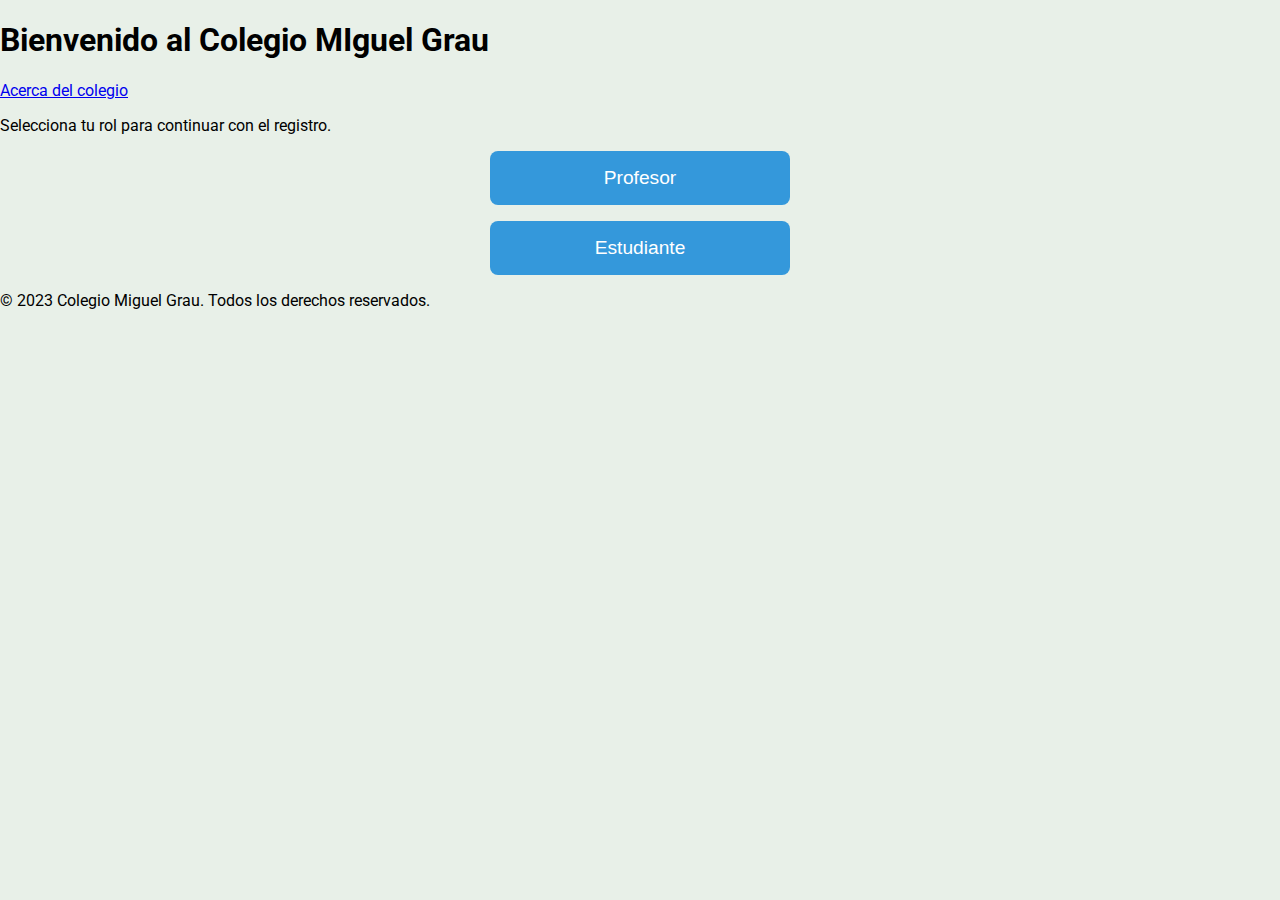
<file: pages/index.html>
<!DOCTYPE html>
<html lang="es">

<head>
    <meta charset="UTF-8">
    <meta name="viewport" content="width=device-width, initial-scale=1.0">
    <title>Colegio Miguel Grau - Registro de Usuario</title>
    <link rel="stylesheet" href="/styles/style.css">
</head>

<body>
    <header><!--navegacion-->
        <h1>Bienvenido al Colegio MIguel Grau</h1>
        <nav>
            <a href="/pages/acercade.html" class="acerca">Acerca del colegio</a>
        </nav>
        <p>Selecciona tu rol para continuar con el registro.</p>
    </header>

    <main><!--Contenido principal-->
        <div class="contenedor-seleccion">
            <button onclick="window.location.href='registro_profesor.html'" class="btn-rol"> Profesor</button>
            <button onclick="window.location.href='registro_estudiante.html'" class="btn-rol"> Estudiante</button>
        </div>
    </main>
<!--piede pagina-->
    <footer>
        <p>&copy; 2023 Colegio Miguel Grau. Todos los derechos reservados.</p>
    </footer>
</body>

</html>
</file>
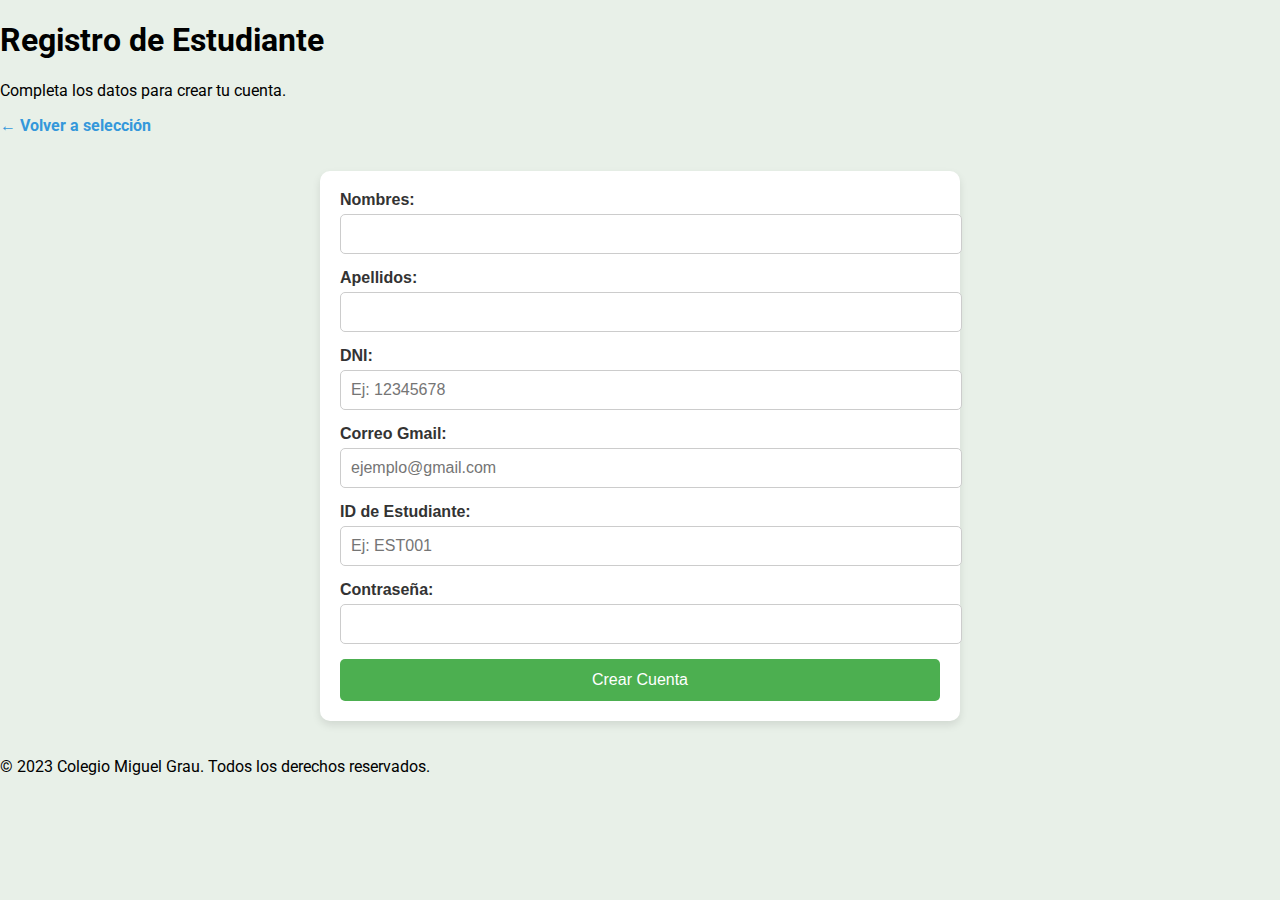
<file: registro_estudiante.html>
<!DOCTYPE html>
<html lang="es">
<head>
    <meta charset="UTF-8">
    <meta name="viewport" content="width=device-width, initial-scale=1.0">
    <title>Registro de Estudiante - Colegio MIguel Grau</title>
    <link rel="stylesheet" href="styles/style.css">
</head>
<body>
    <header>
        <h1>Registro de Estudiante</h1>
        <p>Completa los datos para crear tu cuenta.</p>
        <a href="index.html" class="btn-volver">← Volver a selección</a>
    </header>
    
    <main>
        <!--formulario-->
        <form id="formEstudiante" class="formulario" onsubmit="alert('¡Registro de estudiante enviado! (Simulación)'); return false;">
            <label for="nombres">Nombres:</label>
            <input type="text" id="nombres" name="nombres" required>
            
            <label for="apellidos">Apellidos:</label>
            <input type="text" id="apellidos" name="apellidos" required>
            
            <label for="dni">DNI:</label>
            <input type="text" id="dni" name="dni" placeholder="Ej: 12345678" required>
            
            <label for="correo">Correo Gmail:</label>
            <input type="email" id="correo" name="correo" placeholder="ejemplo@gmail.com" required>
            
            <label for="id">ID de Estudiante:</label>
            <input type="text" id="id" name="id" placeholder="Ej: EST001" required>
            
            <label for="contrasena">Contraseña:</label>
            <input type="password" id="contrasena" name="contrasena" required>
            
            <button type="submit" class="btn-enviar">Crear Cuenta</button>
        </form>
    </main>
    
    <footer>
        <p>&copy; 2023 Colegio Miguel Grau. Todos los derechos reservados.</p>
    </footer>
</body>
</html>
</file>
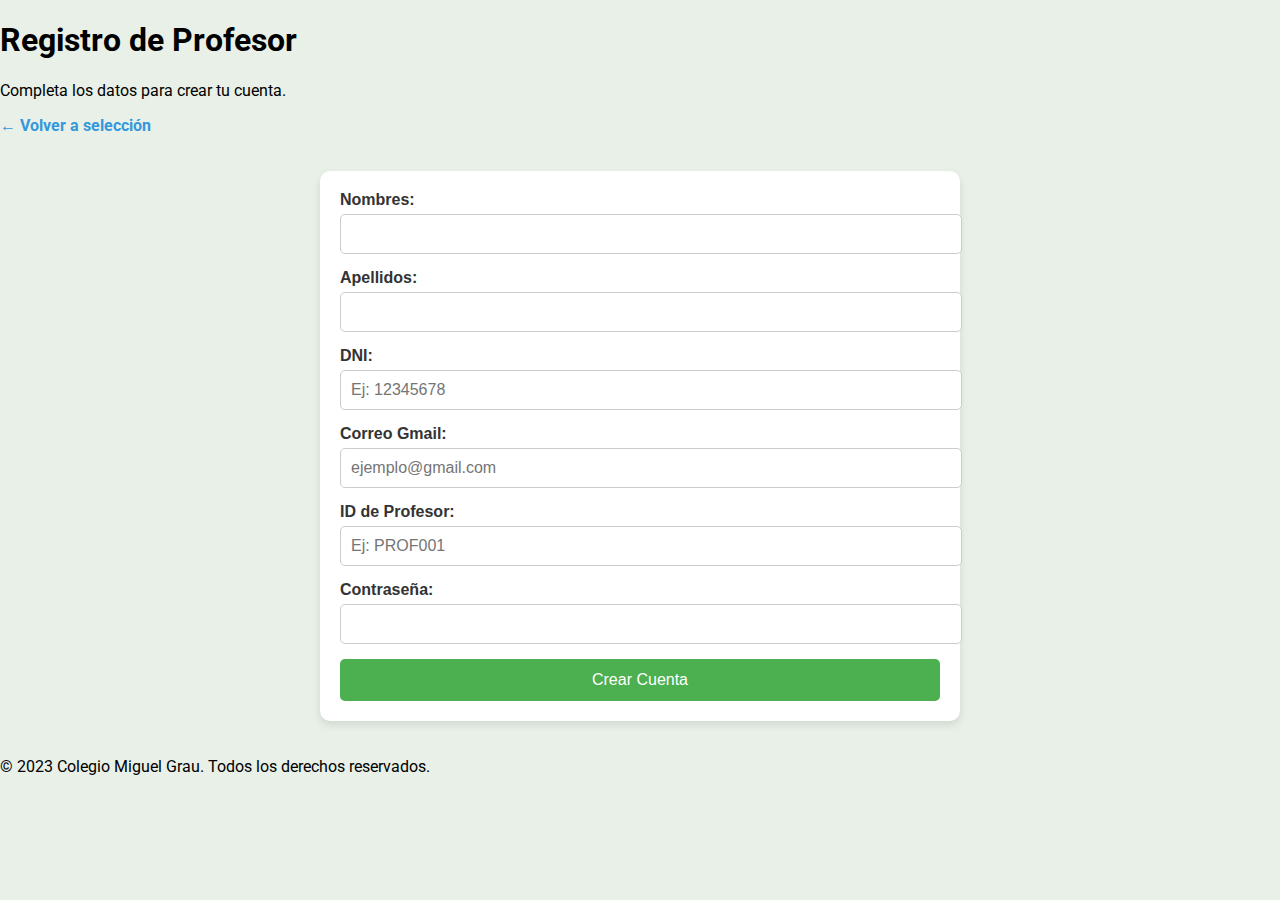
<file: registro_profesor.html>
<!DOCTYPE html>
<html lang="es">
<head>
    <meta charset="UTF-8">
    <meta name="viewport" content="width=device-width, initial-scale=1.0">
    <title>Registro de Profesor - Colegio MIguel Grau</title>
    <link rel="stylesheet" href="styles/style.css">
</head>
<body>
    <header>
        <h1>Registro de Profesor</h1>
        <p>Completa los datos para crear tu cuenta.</p>
        <a href="index.html" class="btn-volver">← Volver a selección</a>
    </header>
    
    <main>
         <!--formulario-->
        <form id="formProfesor" class="formulario" onsubmit="alert('¡Registro de profesor enviado! (Simulación)'); return false;">
            <label for="nombres">Nombres:</label>
            <input type="text" id="nombres" name="nombres" required>
            
            <label for="apellidos">Apellidos:</label>
            <input type="text" id="apellidos" name="apellidos" required>
            
            <label for="dni">DNI:</label>
            <input type="text" id="dni" name="dni" placeholder="Ej: 12345678" required>
            
            <label for="correo">Correo Gmail:</label>
            <input type="email" id="correo" name="correo" placeholder="ejemplo@gmail.com" required>
            
            <label for="id">ID de Profesor:</label>
            <input type="text" id="id" name="id" placeholder="Ej: PROF001" required>
            
            <label for="contrasena">Contraseña:</label>
            <input type="password" id="contrasena" name="contrasena" required>
            
            <button type="submit" class="btn-enviar">Crear Cuenta</button>
        </form>
    </main>
     <!--pie de pagina-->
    <footer>
        <p>&copy; 2023 Colegio Miguel Grau. Todos los derechos reservados.</p>
    </footer>
</body>
</html>
</file>
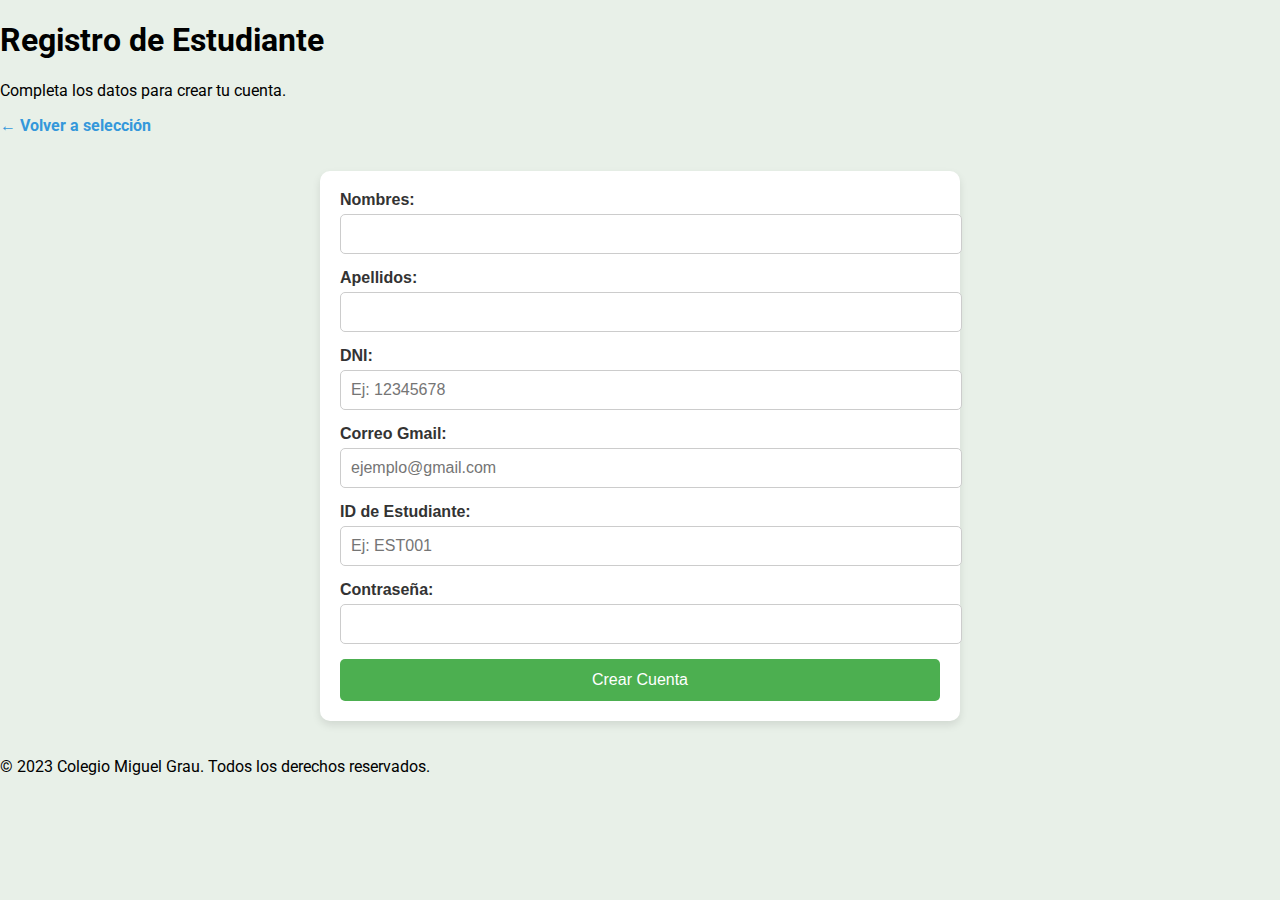
<file: pages/registro_estudiante.html>
<!DOCTYPE html>
<html lang="es">
<head>
    <meta charset="UTF-8">
    <meta name="viewport" content="width=device-width, initial-scale=1.0">
    <title>Registro de Estudiante - Colegio MIguel Grau</title>
    <link rel="stylesheet" href="../styles/style.css">
</head>
<body>
    <header>
        <h1>Registro de Estudiante</h1>
        <p>Completa los datos para crear tu cuenta.</p>
        <a href="../index.html" class="btn-volver">← Volver a selección</a>
    </header>
    
    <main>
        <!--formulario-->
        <form id="formEstudiante" class="formulario" onsubmit="alert('¡Registro de estudiante enviado! (Simulación)'); return false;">
            <label for="nombres">Nombres:</label>
            <input type="text" id="nombres" name="nombres" required>
            
            <label for="apellidos">Apellidos:</label>
            <input type="text" id="apellidos" name="apellidos" required>
            
            <label for="dni">DNI:</label>
            <input type="text" id="dni" name="dni" placeholder="Ej: 12345678" required>
            
            <label for="correo">Correo Gmail:</label>
            <input type="email" id="correo" name="correo" placeholder="ejemplo@gmail.com" required>
            
            <label for="id">ID de Estudiante:</label>
            <input type="text" id="id" name="id" placeholder="Ej: EST001" required>
            
            <label for="contrasena">Contraseña:</label>
            <input type="password" id="contrasena" name="contrasena" required>
            
            <button type="submit" class="btn-enviar">Crear Cuenta</button>
        </form>
    </main>
    
    <footer>
        <p>&copy; 2023 Colegio Miguel Grau. Todos los derechos reservados.</p>
    </footer>
</body>
</html>
</file>
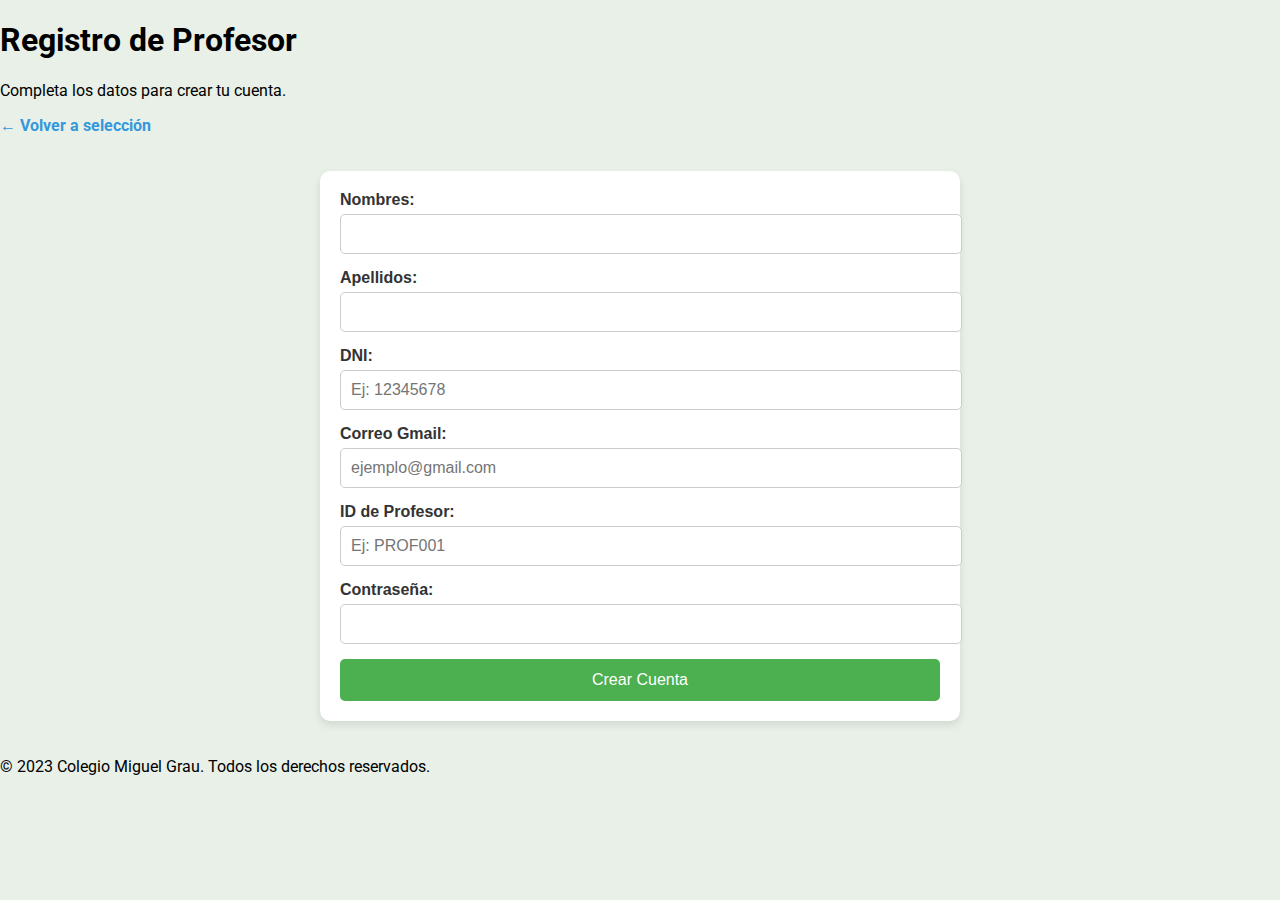
<file: pages/registro_profesor.html>
<!DOCTYPE html>
<html lang="es">
<head>
    <meta charset="UTF-8">
    <meta name="viewport" content="width=device-width, initial-scale=1.0">
    <title>Registro de Profesor - Colegio MIguel Grau</title>
    <link rel="stylesheet" href="/styles/style.css">
</head>
<body>
    <header>
        <h1>Registro de Profesor</h1>
        <p>Completa los datos para crear tu cuenta.</p>
        <a href="/pages/index.html" class="btn-volver">← Volver a selección</a>
    </header>
    
    <main>
         <!--formulario-->
        <form id="formProfesor" class="formulario" onsubmit="alert('¡Registro de profesor enviado! (Simulación)'); return false;">
            <label for="nombres">Nombres:</label>
            <input type="text" id="nombres" name="nombres" required>
            
            <label for="apellidos">Apellidos:</label>
            <input type="text" id="apellidos" name="apellidos" required>
            
            <label for="dni">DNI:</label>
            <input type="text" id="dni" name="dni" placeholder="Ej: 12345678" required>
            
            <label for="correo">Correo Gmail:</label>
            <input type="email" id="correo" name="correo" placeholder="ejemplo@gmail.com" required>
            
            <label for="id">ID de Profesor:</label>
            <input type="text" id="id" name="id" placeholder="Ej: PROF001" required>
            
            <label for="contrasena">Contraseña:</label>
            <input type="password" id="contrasena" name="contrasena" required>
            
            <button type="submit" class="btn-enviar">Crear Cuenta</button>
        </form>
    </main>
     <!--pie de pagina-->
    <footer>
        <p>&copy; 2023 Colegio Miguel Grau. Todos los derechos reservados.</p>
    </footer>
</body>
</html>
</file>
<file: styles/style.css>
/* --- Estilos generales --- */
@import url('https://fonts.googleapis.com/css2?family=Roboto:wght@400;700&display=swap');
html {
    height: 100%;
}
body {
    display: flex;
    flex-direction: column;
    min-height: 100%;
    margin: 0;
    font-family: 'Roboto', sans-serif;
    font-size: 16px;
    background-color: #e8f0e8;
}
h2 {
    font-size: 2rem;
    color: #333;
}
.contenido-principal {
    flex-grow: 1;
    padding: 20px;
}
.contenedor-seleccion {
    display: flex;
    flex-direction: column;
    gap: 1rem;
    align-items: center;
}
.btn-rol {
    background-color: #3498db;
    color: white;
    border: none;
    padding: 1rem 2rem;
    font-size: 1.2rem;
    border-radius: 8px;
    cursor: pointer;
    transition: background-color 0.3s;
    width: 100%;
    max-width: 300px;
}
.btn-rol:hover {
    background-color: #2980b9;
}

.formulario {
    background: white;
    padding: 2rem;
    border-radius: 10px;
    box-shadow: 0 4px 6px rgba(0, 0, 0, 0.1);
}

.formulario label {
    display: block;
    margin-bottom: 0.5rem;
    font-weight: bold;
    color: #2c3e50;
}
.formulario input {
    width: 100%;
    padding: 0.8rem;
    margin-bottom: 1rem;
    border: 1px solid #ddd;
    border-radius: 5px;
    font-size: 1rem;
}
.formulario input:focus {
    outline: none;
    border-color: #3498db;
    box-shadow: 0 0 5px rgba(52, 152, 219, 0.3);
}
.btn-enviar {
    background-color: #27ae60;
    color: white;
    border: none;
    padding: 1rem;
    font-size: 1.1rem;
    border-radius: 5px;
    cursor: pointer;
    width: 100%;
    transition: background-color 0.3s;
}
.btn-enviar:hover {
    background-color: #229954;
}

.btn-volver {
    display: inline-block;
    margin-bottom: 1rem;
    color: #3498db;
    text-decoration: none;
    font-weight: bold;
}
.btn-volver:hover {
    text-decoration: underline;
}

@media (max-width: 768px) {
    header h1 {
        font-size: 2rem;
    }

    main {
        padding: 0 0.5rem;
    }

    .contenedor-seleccion {
        gap: 0.8rem;
    }

    .btn-rol {
        padding: 0.8rem 1.5rem;
        font-size: 1rem;
    }
}
/* Mejoras generales para interfaz amigable */
.formulario {
    max-width: 600px;
    margin: 20px auto;
    padding: 20px;
    background-color: #ffffff;
    border-radius: 10px;
    box-shadow: 0 4px 8px rgba(0,0,0,0.1);
    font-family: Arial, sans-serif;
}

.formulario label {
    display: block;
    margin-bottom: 5px;
    font-weight: bold;
    color: #333;
}

.formulario input, .formulario select, .formulario textarea {
    width: 100%;
    padding: 10px;
    margin-bottom: 15px;
    border: 1px solid #ccc;
    border-radius: 5px;
    font-size: 16px;
}

.formulario input[type="checkbox"] {
    width: auto;
    margin-right: 10px;
}

.btn-enviar {
    background-color: #4CAF50;
    color: white;
    padding: 12px 20px;
    border: none;
    border-radius: 5px;
    cursor: pointer;
    font-size: 16px;
    transition: background-color 0.3s;
}

.btn-enviar:hover {
    background-color: #45a049;
}

.seccion {
    background-color: #f0f8f0;
    border: 1px solid #4CAF50;
    border-radius: 8px;
    padding: 15px;
    margin-bottom: 20px;
}

.seccion h2 {
    color: #4CAF50;
    margin-top: 0;
}

#horarioCalculado {
    white-space: pre-line; /* Para que los saltos de línea se vean */
    max-height: 200px;
    overflow-y: auto;
}
</file>
